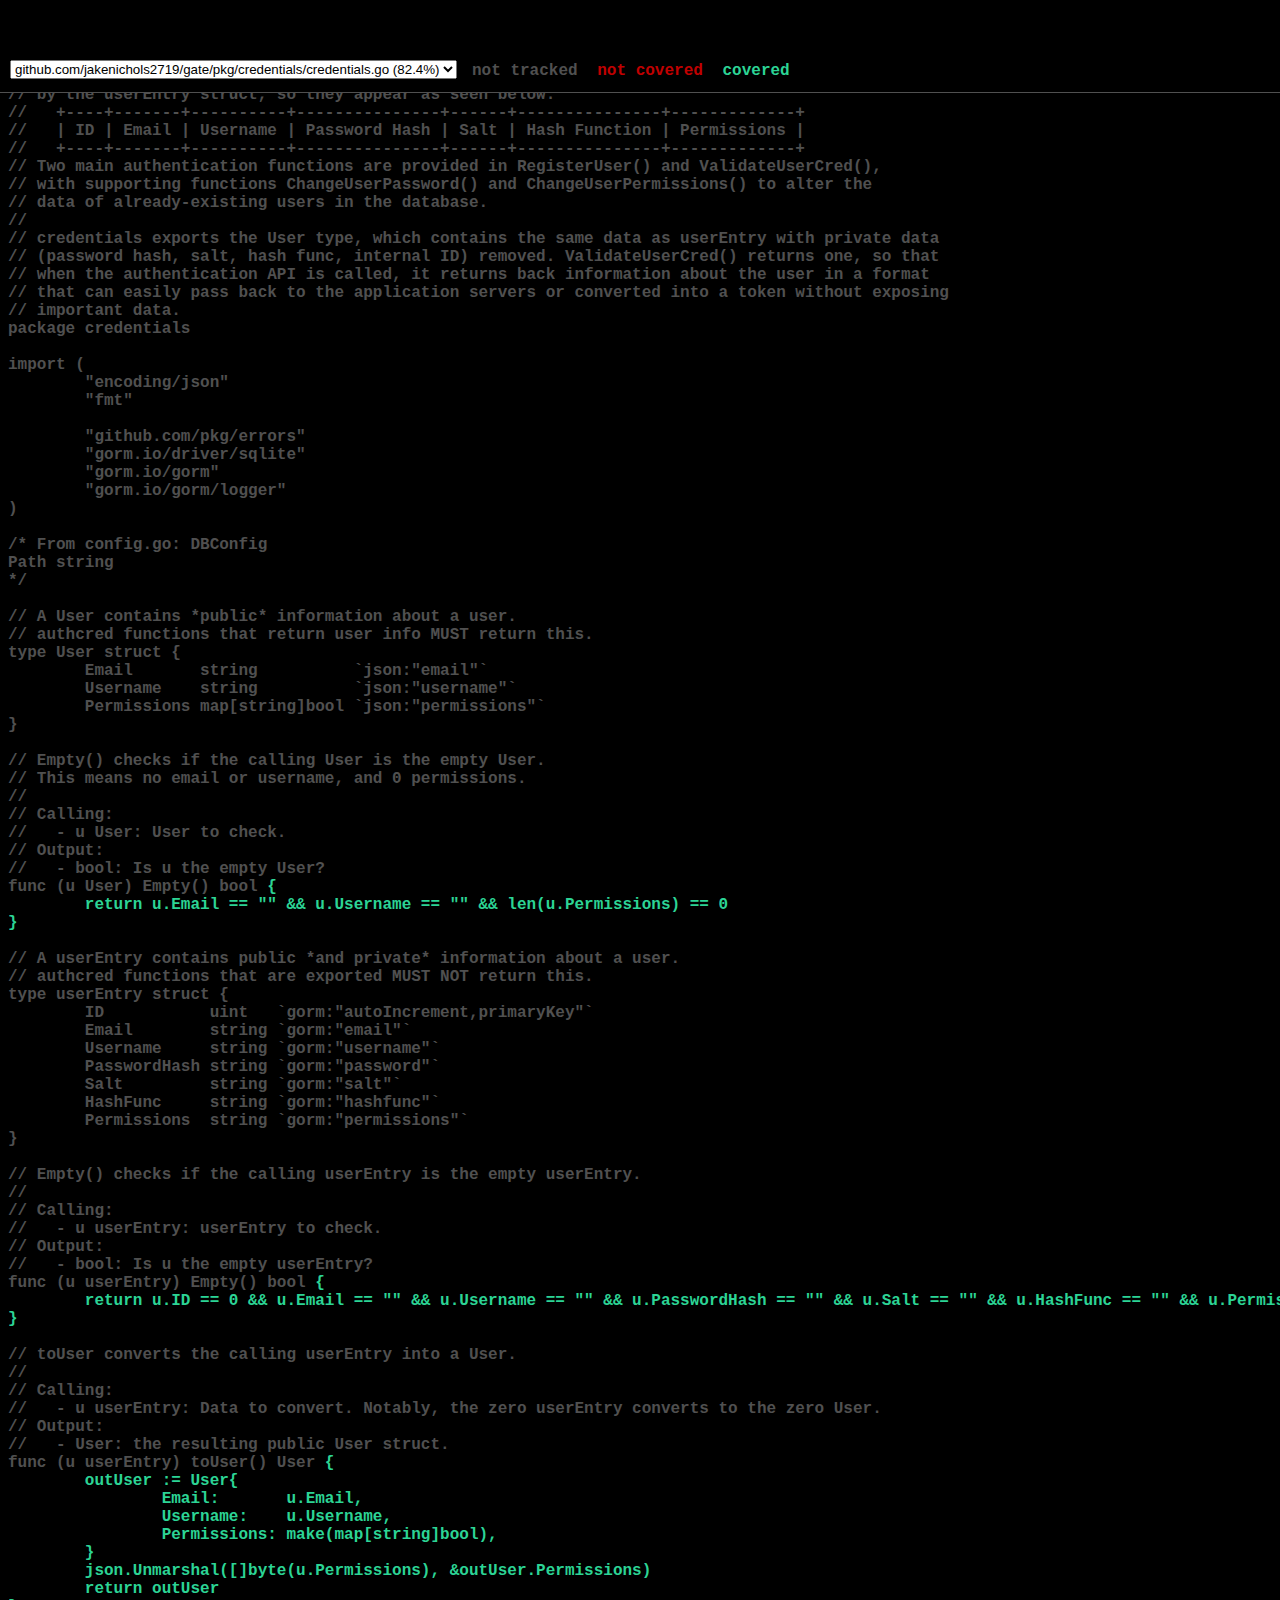
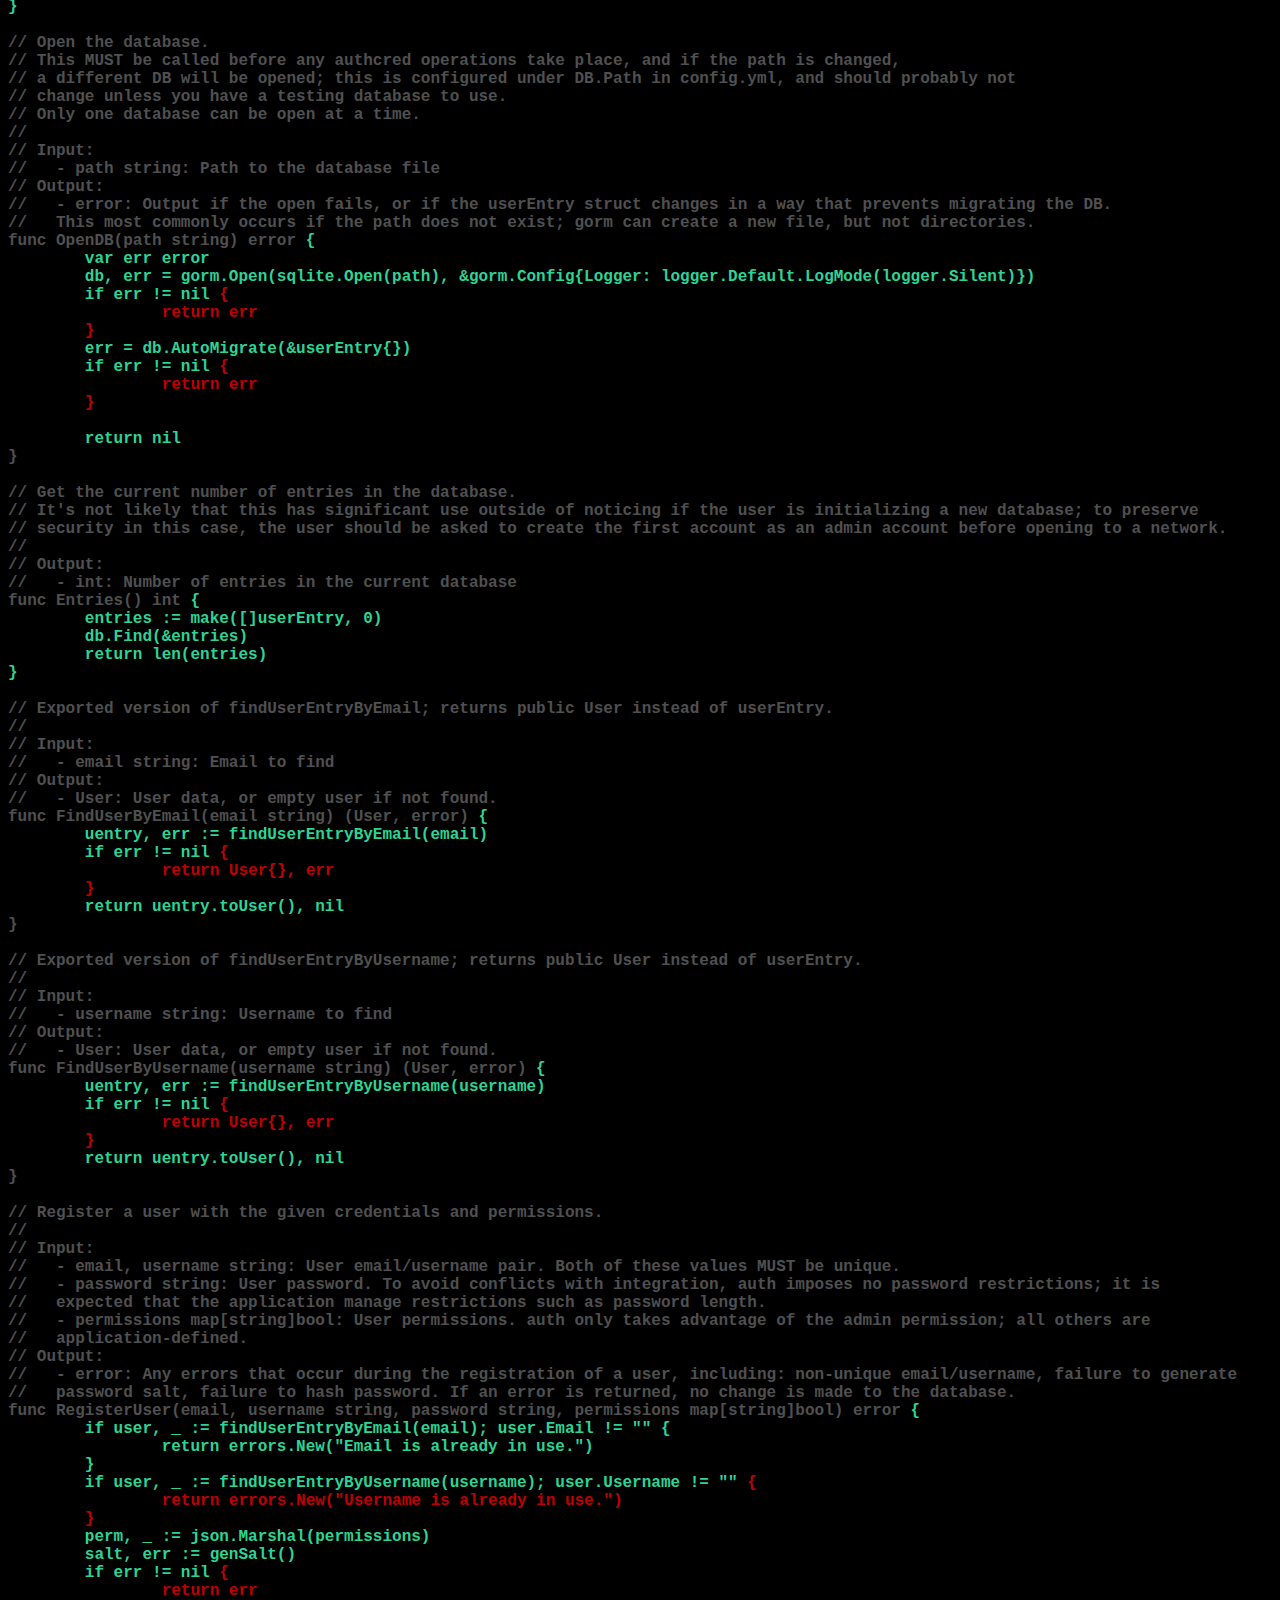
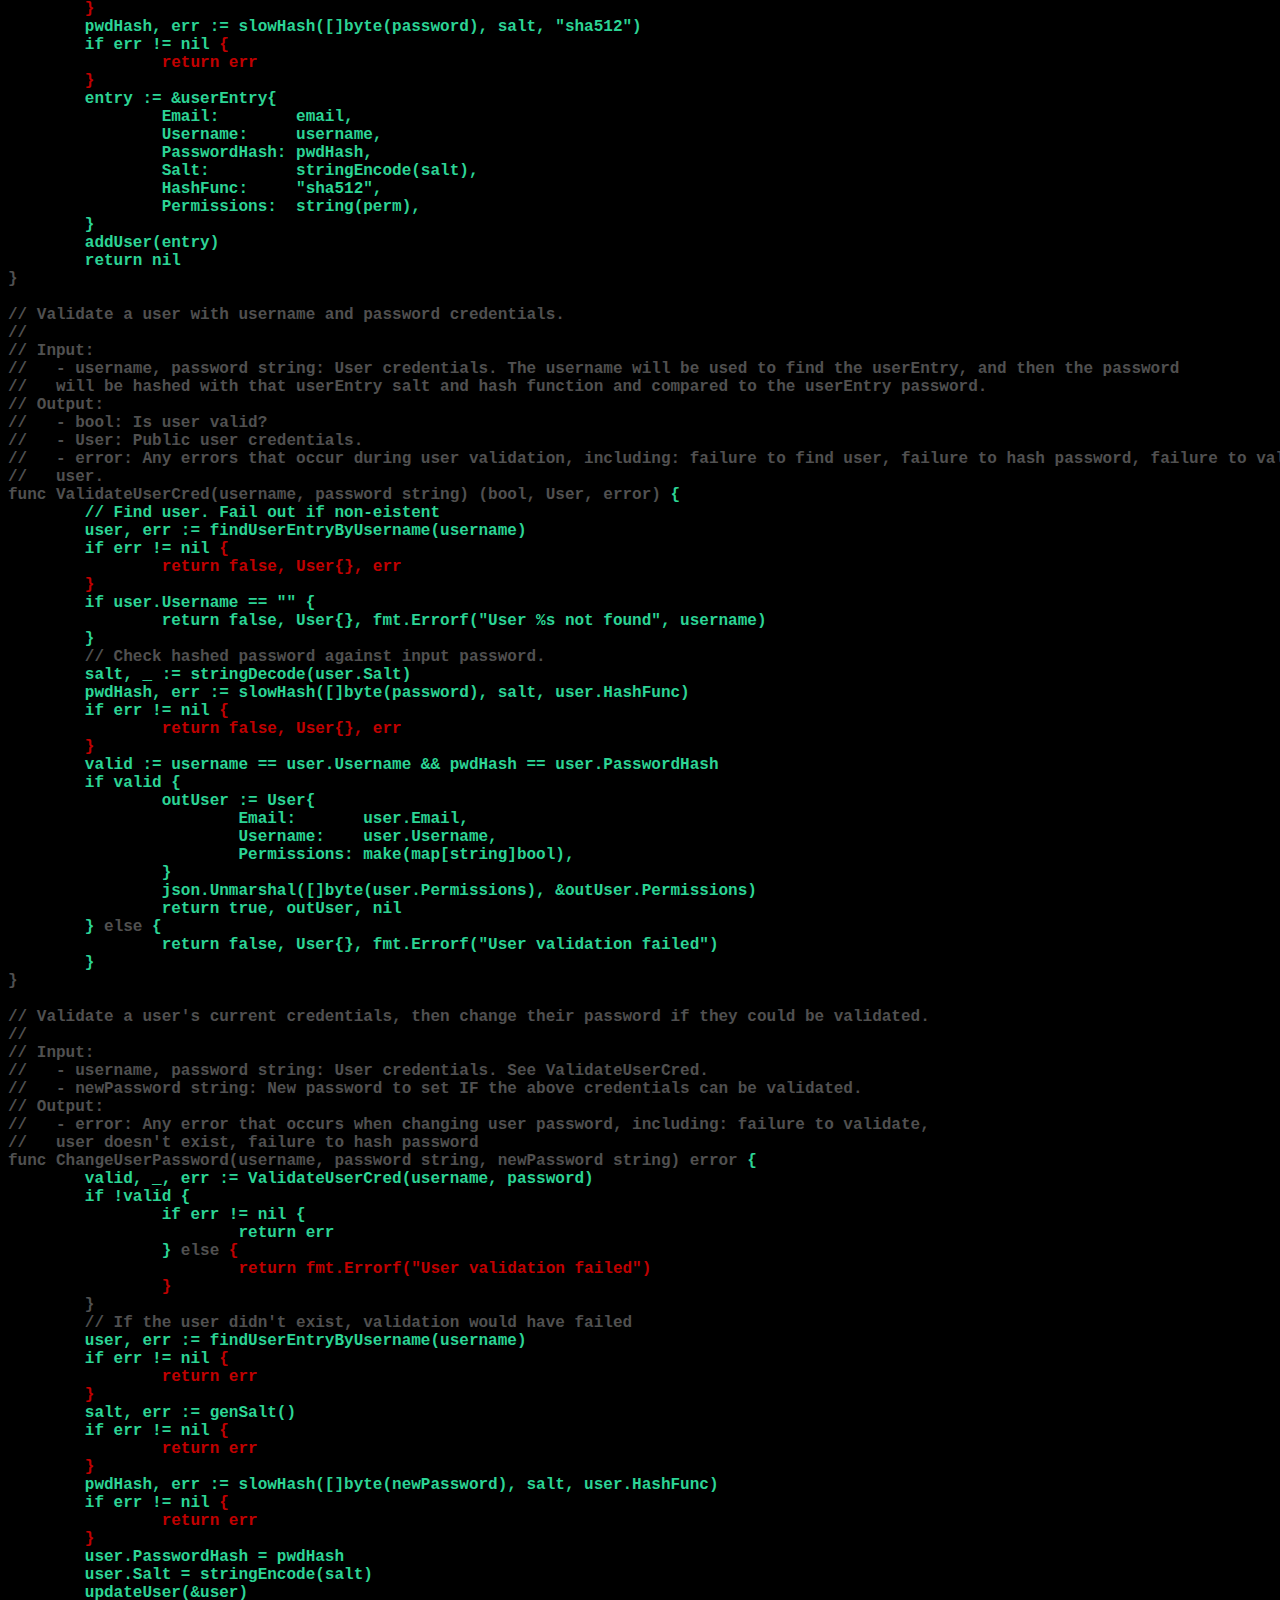
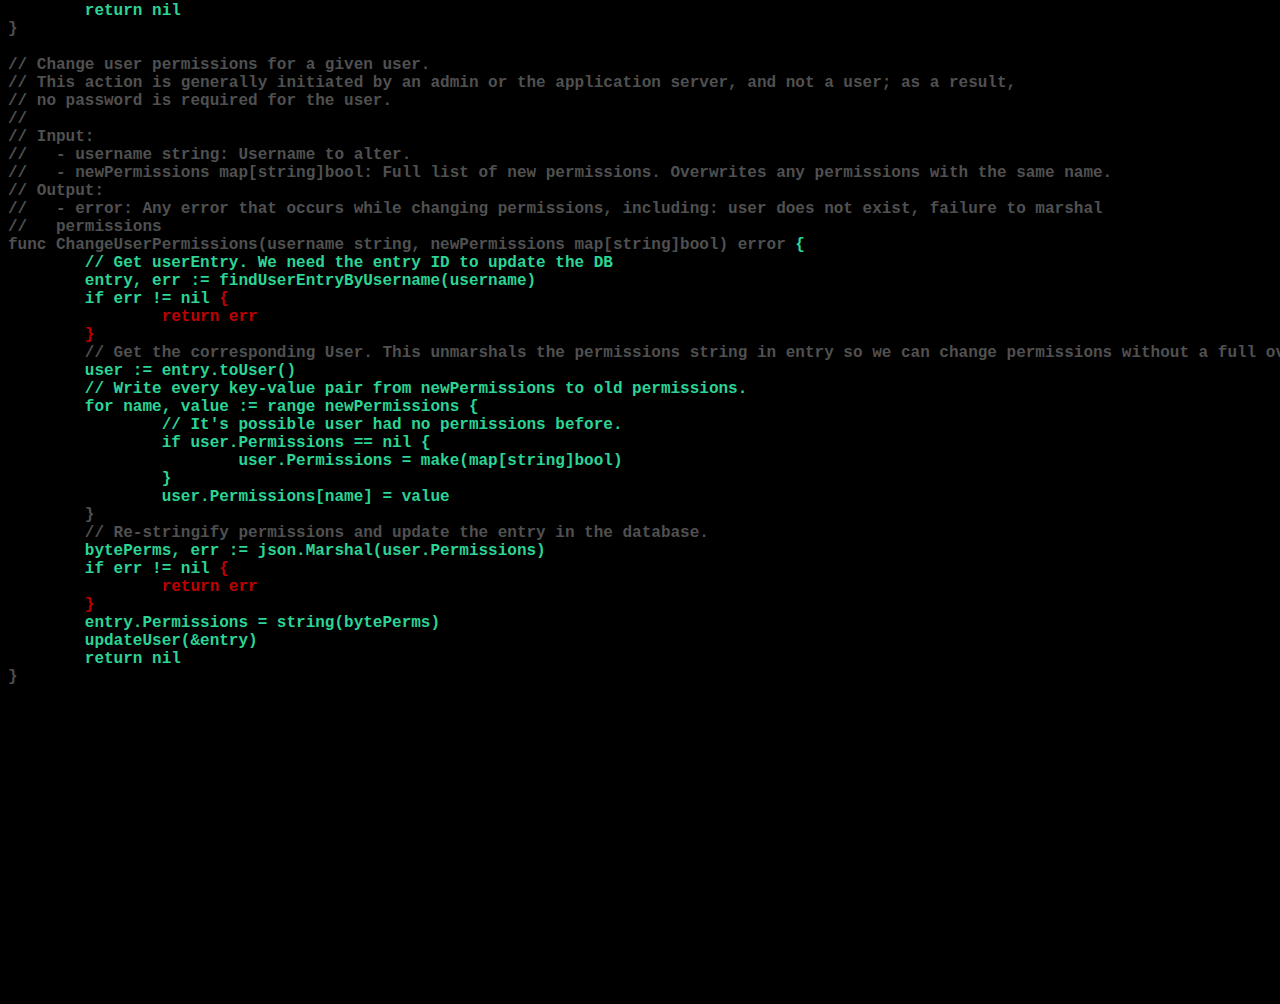
<file: dat/testing/coverage.html>
<!DOCTYPE html>
<html>
	<head>
		<meta http-equiv="Content-Type" content="text/html; charset=utf-8">
		<title>credentials: Go Coverage Report</title>
		<style>
			body {
				background: black;
				color: rgb(80, 80, 80);
			}
			body, pre, #legend span {
				font-family: Menlo, monospace;
				font-weight: bold;
			}
			#topbar {
				background: black;
				position: fixed;
				top: 0; left: 0; right: 0;
				height: 42px;
				border-bottom: 1px solid rgb(80, 80, 80);
			}
			#content {
				margin-top: 50px;
			}
			#nav, #legend {
				float: left;
				margin-left: 10px;
			}
			#legend {
				margin-top: 12px;
			}
			#nav {
				margin-top: 10px;
			}
			#legend span {
				margin: 0 5px;
			}
			.cov0 { color: rgb(192, 0, 0) }
.cov1 { color: rgb(128, 128, 128) }
.cov2 { color: rgb(116, 140, 131) }
.cov3 { color: rgb(104, 152, 134) }
.cov4 { color: rgb(92, 164, 137) }
.cov5 { color: rgb(80, 176, 140) }
.cov6 { color: rgb(68, 188, 143) }
.cov7 { color: rgb(56, 200, 146) }
.cov8 { color: rgb(44, 212, 149) }
.cov9 { color: rgb(32, 224, 152) }
.cov10 { color: rgb(20, 236, 155) }

		</style>
	</head>
	<body>
		<div id="topbar">
			<div id="nav">
				<select id="files">
				
				<option value="file0">github.com/jakenichols2719/gate/pkg/credentials/credentials.go (82.4%)</option>
				
				<option value="file1">github.com/jakenichols2719/gate/pkg/credentials/dbaccess.go (100.0%)</option>
				
				<option value="file2">github.com/jakenichols2719/gate/pkg/credentials/hashing.go (82.6%)</option>
				
				<option value="file3">github.com/jakenichols2719/gate/pkg/gatecode/gatecode.go (100.0%)</option>
				
				<option value="file4">github.com/jakenichols2719/gate/pkg/gatekey/gatekey.go (100.0%)</option>
				
				<option value="file5">github.com/jakenichols2719/gate/pkg/mail/mail.go (100.0%)</option>
				
				</select>
			</div>
			<div id="legend">
				<span>not tracked</span>
			
				<span class="cov0">not covered</span>
				<span class="cov8">covered</span>
			
			</div>
		</div>
		<div id="content">
		
		<pre class="file" id="file0" style="display: none">// Package credentials handles the authentication of users using username-password pairs.
// Each user is stored as a userEntry in a local database. The database columns are defined
// by the userEntry struct, so they appear as seen below:
//   +----+-------+----------+---------------+------+---------------+-------------+
//   | ID | Email | Username | Password Hash | Salt | Hash Function | Permissions |
//   +----+-------+----------+---------------+------+---------------+-------------+
// Two main authentication functions are provided in RegisterUser() and ValidateUserCred(),
// with supporting functions ChangeUserPassword() and ChangeUserPermissions() to alter the
// data of already-existing users in the database.
//
// credentials exports the User type, which contains the same data as userEntry with private data
// (password hash, salt, hash func, internal ID) removed. ValidateUserCred() returns one, so that
// when the authentication API is called, it returns back information about the user in a format
// that can easily pass back to the application servers or converted into a token without exposing
// important data.
package credentials

import (
        "encoding/json"
        "fmt"

        "github.com/pkg/errors"
        "gorm.io/driver/sqlite"
        "gorm.io/gorm"
        "gorm.io/gorm/logger"
)

/* From config.go: DBConfig
Path string
*/

// A User contains *public* information about a user.
// authcred functions that return user info MUST return this.
type User struct {
        Email       string          `json:"email"`
        Username    string          `json:"username"`
        Permissions map[string]bool `json:"permissions"`
}

// Empty() checks if the calling User is the empty User.
// This means no email or username, and 0 permissions.
//
// Calling:
//   - u User: User to check.
// Output:
//   - bool: Is u the empty User?
func (u User) Empty() bool <span class="cov8" title="1">{
        return u.Email == "" &amp;&amp; u.Username == "" &amp;&amp; len(u.Permissions) == 0
}</span>

// A userEntry contains public *and private* information about a user.
// authcred functions that are exported MUST NOT return this.
type userEntry struct {
        ID           uint   `gorm:"autoIncrement,primaryKey"`
        Email        string `gorm:"email"`
        Username     string `gorm:"username"`
        PasswordHash string `gorm:"password"`
        Salt         string `gorm:"salt"`
        HashFunc     string `gorm:"hashfunc"`
        Permissions  string `gorm:"permissions"`
}

// Empty() checks if the calling userEntry is the empty userEntry.
//
// Calling:
//   - u userEntry: userEntry to check.
// Output:
//   - bool: Is u the empty userEntry?
func (u userEntry) Empty() bool <span class="cov8" title="1">{
        return u.ID == 0 &amp;&amp; u.Email == "" &amp;&amp; u.Username == "" &amp;&amp; u.PasswordHash == "" &amp;&amp; u.Salt == "" &amp;&amp; u.HashFunc == "" &amp;&amp; u.Permissions == ""
}</span>

// toUser converts the calling userEntry into a User.
//
// Calling:
//   - u userEntry: Data to convert. Notably, the zero userEntry converts to the zero User.
// Output:
//   - User: the resulting public User struct.
func (u userEntry) toUser() User <span class="cov8" title="1">{
        outUser := User{
                Email:       u.Email,
                Username:    u.Username,
                Permissions: make(map[string]bool),
        }
        json.Unmarshal([]byte(u.Permissions), &amp;outUser.Permissions)
        return outUser
}</span>

// Open the database.
// This MUST be called before any authcred operations take place, and if the path is changed,
// a different DB will be opened; this is configured under DB.Path in config.yml, and should probably not
// change unless you have a testing database to use.
// Only one database can be open at a time.
//
// Input:
//   - path string: Path to the database file
// Output:
//   - error: Output if the open fails, or if the userEntry struct changes in a way that prevents migrating the DB.
//   This most commonly occurs if the path does not exist; gorm can create a new file, but not directories.
func OpenDB(path string) error <span class="cov8" title="1">{
        var err error
        db, err = gorm.Open(sqlite.Open(path), &amp;gorm.Config{Logger: logger.Default.LogMode(logger.Silent)})
        if err != nil </span><span class="cov0" title="0">{
                return err
        }</span>
        <span class="cov8" title="1">err = db.AutoMigrate(&amp;userEntry{})
        if err != nil </span><span class="cov0" title="0">{
                return err
        }</span>

        <span class="cov8" title="1">return nil</span>
}

// Get the current number of entries in the database.
// It's not likely that this has significant use outside of noticing if the user is initializing a new database; to preserve
// security in this case, the user should be asked to create the first account as an admin account before opening to a network.
//
// Output:
//   - int: Number of entries in the current database
func Entries() int <span class="cov8" title="1">{
        entries := make([]userEntry, 0)
        db.Find(&amp;entries)
        return len(entries)
}</span>

// Exported version of findUserEntryByEmail; returns public User instead of userEntry.
//
// Input:
//   - email string: Email to find
// Output:
//   - User: User data, or empty user if not found.
func FindUserByEmail(email string) (User, error) <span class="cov8" title="1">{
        uentry, err := findUserEntryByEmail(email)
        if err != nil </span><span class="cov0" title="0">{
                return User{}, err
        }</span>
        <span class="cov8" title="1">return uentry.toUser(), nil</span>
}

// Exported version of findUserEntryByUsername; returns public User instead of userEntry.
//
// Input:
//   - username string: Username to find
// Output:
//   - User: User data, or empty user if not found.
func FindUserByUsername(username string) (User, error) <span class="cov8" title="1">{
        uentry, err := findUserEntryByUsername(username)
        if err != nil </span><span class="cov0" title="0">{
                return User{}, err
        }</span>
        <span class="cov8" title="1">return uentry.toUser(), nil</span>
}

// Register a user with the given credentials and permissions.
//
// Input:
//   - email, username string: User email/username pair. Both of these values MUST be unique.
//   - password string: User password. To avoid conflicts with integration, auth imposes no password restrictions; it is
//   expected that the application manage restrictions such as password length.
//   - permissions map[string]bool: User permissions. auth only takes advantage of the admin permission; all others are
//   application-defined.
// Output:
//   - error: Any errors that occur during the registration of a user, including: non-unique email/username, failure to generate
//   password salt, failure to hash password. If an error is returned, no change is made to the database.
func RegisterUser(email, username string, password string, permissions map[string]bool) error <span class="cov8" title="1">{
        if user, _ := findUserEntryByEmail(email); user.Email != "" </span><span class="cov8" title="1">{
                return errors.New("Email is already in use.")
        }</span>
        <span class="cov8" title="1">if user, _ := findUserEntryByUsername(username); user.Username != "" </span><span class="cov0" title="0">{
                return errors.New("Username is already in use.")
        }</span>
        <span class="cov8" title="1">perm, _ := json.Marshal(permissions)
        salt, err := genSalt()
        if err != nil </span><span class="cov0" title="0">{
                return err
        }</span>
        <span class="cov8" title="1">pwdHash, err := slowHash([]byte(password), salt, "sha512")
        if err != nil </span><span class="cov0" title="0">{
                return err
        }</span>
        <span class="cov8" title="1">entry := &amp;userEntry{
                Email:        email,
                Username:     username,
                PasswordHash: pwdHash,
                Salt:         stringEncode(salt),
                HashFunc:     "sha512",
                Permissions:  string(perm),
        }
        addUser(entry)
        return nil</span>
}

// Validate a user with username and password credentials.
//
// Input:
//   - username, password string: User credentials. The username will be used to find the userEntry, and then the password
//   will be hashed with that userEntry salt and hash function and compared to the userEntry password.
// Output:
//   - bool: Is user valid?
//   - User: Public user credentials.
//   - error: Any errors that occur during user validation, including: failure to find user, failure to hash password, failure to validate
//   user.
func ValidateUserCred(username, password string) (bool, User, error) <span class="cov8" title="1">{
        // Find user. Fail out if non-eistent
        user, err := findUserEntryByUsername(username)
        if err != nil </span><span class="cov0" title="0">{
                return false, User{}, err
        }</span>
        <span class="cov8" title="1">if user.Username == "" </span><span class="cov8" title="1">{
                return false, User{}, fmt.Errorf("User %s not found", username)
        }</span>
        // Check hashed password against input password.
        <span class="cov8" title="1">salt, _ := stringDecode(user.Salt)
        pwdHash, err := slowHash([]byte(password), salt, user.HashFunc)
        if err != nil </span><span class="cov0" title="0">{
                return false, User{}, err
        }</span>
        <span class="cov8" title="1">valid := username == user.Username &amp;&amp; pwdHash == user.PasswordHash
        if valid </span><span class="cov8" title="1">{
                outUser := User{
                        Email:       user.Email,
                        Username:    user.Username,
                        Permissions: make(map[string]bool),
                }
                json.Unmarshal([]byte(user.Permissions), &amp;outUser.Permissions)
                return true, outUser, nil
        }</span> else<span class="cov8" title="1"> {
                return false, User{}, fmt.Errorf("User validation failed")
        }</span>
}

// Validate a user's current credentials, then change their password if they could be validated.
//
// Input:
//   - username, password string: User credentials. See ValidateUserCred.
//   - newPassword string: New password to set IF the above credentials can be validated.
// Output:
//   - error: Any error that occurs when changing user password, including: failure to validate,
//   user doesn't exist, failure to hash password
func ChangeUserPassword(username, password string, newPassword string) error <span class="cov8" title="1">{
        valid, _, err := ValidateUserCred(username, password)
        if !valid </span><span class="cov8" title="1">{
                if err != nil </span><span class="cov8" title="1">{
                        return err
                }</span> else<span class="cov0" title="0"> {
                        return fmt.Errorf("User validation failed")
                }</span>
        }
        // If the user didn't exist, validation would have failed
        <span class="cov8" title="1">user, err := findUserEntryByUsername(username)
        if err != nil </span><span class="cov0" title="0">{
                return err
        }</span>
        <span class="cov8" title="1">salt, err := genSalt()
        if err != nil </span><span class="cov0" title="0">{
                return err
        }</span>
        <span class="cov8" title="1">pwdHash, err := slowHash([]byte(newPassword), salt, user.HashFunc)
        if err != nil </span><span class="cov0" title="0">{
                return err
        }</span>
        <span class="cov8" title="1">user.PasswordHash = pwdHash
        user.Salt = stringEncode(salt)
        updateUser(&amp;user)
        return nil</span>
}

// Change user permissions for a given user.
// This action is generally initiated by an admin or the application server, and not a user; as a result,
// no password is required for the user.
//
// Input:
//   - username string: Username to alter.
//   - newPermissions map[string]bool: Full list of new permissions. Overwrites any permissions with the same name.
// Output:
//   - error: Any error that occurs while changing permissions, including: user does not exist, failure to marshal
//   permissions
func ChangeUserPermissions(username string, newPermissions map[string]bool) error <span class="cov8" title="1">{
        // Get userEntry. We need the entry ID to update the DB
        entry, err := findUserEntryByUsername(username)
        if err != nil </span><span class="cov0" title="0">{
                return err
        }</span>
        // Get the corresponding User. This unmarshals the permissions string in entry so we can change permissions without a full overwrite.
        <span class="cov8" title="1">user := entry.toUser()
        // Write every key-value pair from newPermissions to old permissions.
        for name, value := range newPermissions </span><span class="cov8" title="1">{
                // It's possible user had no permissions before.
                if user.Permissions == nil </span><span class="cov8" title="1">{
                        user.Permissions = make(map[string]bool)
                }</span>
                <span class="cov8" title="1">user.Permissions[name] = value</span>
        }
        // Re-stringify permissions and update the entry in the database.
        <span class="cov8" title="1">bytePerms, err := json.Marshal(user.Permissions)
        if err != nil </span><span class="cov0" title="0">{
                return err
        }</span>
        <span class="cov8" title="1">entry.Permissions = string(bytePerms)
        updateUser(&amp;entry)
        return nil</span>
}
</pre>
		
		<pre class="file" id="file1" style="display: none">package credentials

import (
        "fmt"

        "gorm.io/gorm"
)

var db *gorm.DB

// Add a userEntry to the database.
//
// Input:
//   - in *userEntry: User entry to add.
// Output:
//   - error: Returned if the database is closed.
func addUser(in *userEntry) error <span class="cov8" title="1">{
        if db == nil </span><span class="cov8" title="1">{
                return fmt.Errorf("addUser failed; database not open")
        }</span>
        <span class="cov8" title="1">db.Create(in)
        return nil</span>
}

// Update a userEntry in the database.
//
// Input:
//   - in *userEntry: User entry to alter. GORM manages this operation using primary key, which is the
//   int id of the entry. Highly suggest you don't try changing that.
// Output:
//   - error: Returned if the database is closed.
func updateUser(in *userEntry) error <span class="cov8" title="1">{
        if db == nil </span><span class="cov8" title="1">{
                return fmt.Errorf("updateUser failed; database not open")
        }</span>
        <span class="cov8" title="1">db.Save(in)
        return nil</span>
}

// Find a userEntry in the database by its email.
//
// Input:
//   - find string: Email to find.
// Output:
//   - out userEntry: The resulting userEntry.
//   - err error: Returned if the database is closed.
func findUserEntryByEmail(find string) (out userEntry, err error) <span class="cov8" title="1">{
        if db == nil </span><span class="cov8" title="1">{
                err = fmt.Errorf("findUser failed; database not open")
        }</span> else<span class="cov8" title="1"> {
                db.Where("email = ?", find).First(&amp;out)
        }</span>
        <span class="cov8" title="1">return</span>
}

// Find a userEntry in the database by its username.
//
// Input:
//   - find string: Username to find.
// Output:
//   - out userEntry: The resulting userEntry.
//   - err error: Returned if the database is closed.
func findUserEntryByUsername(find string) (out userEntry, err error) <span class="cov8" title="1">{
        if db == nil </span><span class="cov8" title="1">{
                err = fmt.Errorf("findUser failed; database not open")
        }</span> else<span class="cov8" title="1"> {
                db.Where("Username = ?", find).First(&amp;out)
        }</span>
        <span class="cov8" title="1">return</span>
}
</pre>
		
		<pre class="file" id="file2" style="display: none">package credentials

import (
        "crypto/rand"
        "crypto/sha512"
        "encoding/base64"
        "hash"
        "time"

        "github.com/pkg/errors"
)

// stringEncode is shorthand for base64.URLEncoding.EncodeToString().
var stringEncode func([]byte) string = base64.RawURLEncoding.EncodeToString

// stringDecode is shorthand for base64.URLEncoding.DecodeString().
var stringDecode func(string) ([]byte, error) = base64.RawURLEncoding.DecodeString

// Creates a length 64 random byte string.
//
// Output:
//   - []byte: Byte string
//   - error: Currently always nil. Error handling for read/write calls is currently a project-wide issue.
func genSalt() ([]byte, error) <span class="cov8" title="1">{
        salt := make([]byte, 64)
        bytesRead := 0
        // Make 3 attempts to generate salt value.
        for attempts := 0; attempts &lt; 3 &amp;&amp; bytesRead &lt; 64; attempts++ </span><span class="cov8" title="1">{
                attBytesRead, err := rand.Read(salt[bytesRead:])
                bytesRead += attBytesRead
                // We do need to check the error here, but it may not be fatal (EOF). This error handling behavior could be improved.
                // It is usually OS-related and asks the user to wait for the syscall to be available for random generation,
                // so if an error occurs and we didn't finish reading to salt, we'll wait for 100ms
                if err != nil &amp;&amp; bytesRead &lt; 64 </span><span class="cov0" title="0">{
                        time.Sleep(time.Millisecond * 100)
                }</span>
        }
        <span class="cov8" title="1">return salt, nil</span>
}

const hashRounds int = 131072 // 2^17
const minHashMS int = 20

// hfs is a map of string hash function names to a Go Hash object creator.
// See slowHash for an example of usage.
var hfs map[string]func() hash.Hash = map[string]func() hash.Hash{
        "sha512": sha512.New,
}

// Hashes a byte string VERY SLOWLY with a specific hashfunc supported by hfs.
// Any private value used in auth MUST be hashed through slowHash.
//
// Input:
//   - pwd, salt byte: Password (or other string) to hash, and the salt to hash it with.
//   - hashFunc string: Hash function to use. Must be a key in hfs.
// Output:
//   - string: Output hashed value
//   - error: Any error that occurs, including: unsupported hash function
func slowHash(pwd, salt []byte, hashFunc string) (string, error) <span class="cov8" title="1">{
        // Get hash func. Return error if not supported
        f, ok := hfs[hashFunc]
        if !ok </span><span class="cov0" title="0">{
                return "", errors.Errorf("Hash function %s not supported", hashFunc)
        }</span>
        <span class="cov8" title="1">hf := f()
        pwd_full := append(pwd, salt...)
        pwd_hash := make([]byte, base64.URLEncoding.EncodedLen(hf.Size()))
        // Initial hash into pwd_hash
        if _, err := hf.Write(pwd_full); err != nil </span><span class="cov0" title="0">{
                return "", err
        }</span> else<span class="cov8" title="1"> {
                pwd_hash = hf.Sum(nil)
        }</span>
        // Repeatedly hash for 2^17 rounds.
        <span class="cov8" title="1">for i := 0; i &lt; 131072; i++ </span><span class="cov8" title="1">{
                if _, err := hf.Write(pwd_hash); err != nil </span><span class="cov0" title="0">{
                        return "", err
                }</span> else<span class="cov8" title="1"> {
                        pwd_hash = hf.Sum(nil)
                }</span>
        }
        // Encode using base64URL
        <span class="cov8" title="1">encodedHash := stringEncode(pwd_hash)
        return encodedHash, nil</span>
}
</pre>
		
		<pre class="file" id="file3" style="display: none">// Package gatecode implements short-term code authentication, as opposed to gatekey's more long-term access.
//
// Generally speaking, gatecode should be used in tandem with a separate package capable of remote communication with users.
// gate provides [pkg/authmail] for this purpose. A regular control flow with gatecode may look like:
//   email := getUserEmailSomehow()
//   code := gatecode.NewGateCode(email)
//   sendEmailToUserSomehow(email, code)
//   ...
//   recEmail, recCode := receiveInputFromUserSomehow()
//   valid := gatecode.ValidateGateCode(recEmail, recCode)
// gatecode does not currently protect against abandoned codes, so there's a risk of filling up memory.
package gatecode

import (
        "math/rand"
        "time"
)

// An gateCode stores the email and code needed to validate, in addition to an expiration time.
type gateCode struct {
        Email   string
        Code    string
        Created time.Time
        Expires time.Time
}

// activeCodes maps emails to their respective codes.
var activeCodes map[string]*gateCode = make(map[string]*gateCode)

// letters contains a list of valid runes used in authorization codes.
var letters = []rune("ABCDEFGHIJKLMNOPQRSTUVWXYZ")

// Generates a ct-length authorization code using all-caps letters.
//
// Input:
//   - ct int: Number of characters to generate
// Output:
//   - string: string authorization code
func genCode(ct int) string <span class="cov8" title="1">{
        seq := make([]rune, ct)
        for i := range seq </span><span class="cov8" title="1">{
                seq[i] = letters[rand.Intn(len(letters))]
        }</span>
        <span class="cov8" title="1">return string(seq)</span>
}

// Generates a new authorization code, and stores it in memory for checking later.
//
// Input:
//   - email string: Output code will be attached to this email. See authmail for how mail is sent.
// Output:
//   - string: string authorization code.
func NewGateCode(email string) string <span class="cov8" title="1">{
        now := time.Now()
        newCode := &amp;gateCode{
                Email:   email,
                Code:    genCode(6),
                Created: now,
                Expires: now.Add(time.Minute * 5),
        }
        activeCodes[email] = newCode
        return newCode.Code
}</span>

// Validates a given authorization code against an email.
//
// Input:
//   - email, code string: Both the email and code must match records.
// Output:
//   - bool: Represents code validity. true if code correct and unexpired, false if email incorrect, code incorrect, or expired.
func ValidateGateCode(email, code string) bool <span class="cov8" title="1">{
        storedCode, ok := activeCodes[email]
        if !ok </span><span class="cov8" title="1">{
                return false
        }</span>
        <span class="cov8" title="1">if storedCode.Code == code &amp;&amp; storedCode.Expires.After(time.Now()) </span><span class="cov8" title="1">{
                delete(activeCodes, email)
                return true
        }</span> else<span class="cov8" title="1"> {
                delete(activeCodes, email)
                return false
        }</span>
}
</pre>
		
		<pre class="file" id="file4" style="display: none">package gatekey

import (
        "crypto/hmac"
        "crypto/sha256"
        "encoding/base64"
        "encoding/json"
        "strings"
        "time"
)

// jwtHeader: `auth` treats these as constants.
type GateKeyHeader struct {
        Algorithm string `json:"alg"`
        Type      string `json:"typ"`
}

// jwtBody: Token claims. All are registered except access, which is private.
type GateKeyBody struct {
        Issuer      string          `json:"iss"`
        ForUser     string          `json:"sub"`
        Permissions map[string]bool `json:"permissions"`
        Created     int64           `json:"iat"`
        Expires     int64           `json:"exp"`
}

// Gate key structure.
// GateKeys are a valid JWT struct, and can be exported/validated as one.
type GateKey struct {
        Header GateKeyHeader
        Body   GateKeyBody
}

// Generate a new GateKey.
//
// Input:
//   - username string: Attaches this key to a specific user.
//   - permissions map[string]bool: Represents the user permissions that this key grants
//   - expiry time.Duration: A *duration* for how long the token should last.
// Output:
//   - *jwt
func NewGateKey(username string, permissions map[string]bool, expiry time.Duration) *GateKey <span class="cov8" title="1">{
        return &amp;GateKey{
                GateKeyHeader{
                        Algorithm: "sha256",
                        Type:      "jwt",
                },
                GateKeyBody{
                        Issuer:      "auth",
                        ForUser:     username,
                        Permissions: permissions,
                        Created:     time.Now().Unix(),
                        Expires:     time.Now().Add(expiry).Unix(),
                },
        }
}</span>

// Export a GateKey.
// This and Verify are inverse operations; the same secret MUST be used in both for correct results.
//
// Input:
//   - key *GateKey: Key to export. Should be non-nil.
//   - secret []byte: Signing secret.
// Output:
//   - string: Exported key
func Export(key *GateKey, secret []byte) string <span class="cov8" title="1">{
        h := hmac.New(sha256.New, secret)
        // Marshal and encode the JWT header/body separately
        head, _ := json.Marshal(key.Header)
        headStr := base64.RawURLEncoding.EncodeToString(head)
        body, _ := json.Marshal(key.Body)
        bodyStr := base64.RawURLEncoding.EncodeToString(body)
        // Write head.body to the hashing algorithm
        h.Write([]byte(
                headStr + "." + bodyStr,
        ))
        // Get the signature from the hash
        signature := base64.RawURLEncoding.EncodeToString(h.Sum(nil))
        // Concatenate head.body.signature
        return headStr + "." + bodyStr + "." + signature
}</span>

// Verify an exported GateKey.
// This and Export are inverse operations; the same secret MUST be used in both for correct results.
// Notably, this returns a bool representing validity AND an error. The error does not represent the state
// of the token, but any error that occured during validation. It is recommended that when checking if the
// result of Verify, if the bool output is false, that the error also be checked for a reason; if the error
// is nil, then the token has a valid format but is either not signed correctly or expired.
//
// Input:
//   - token string: Exported GateKey.
//   - secret []byte: Signing secret.
// Output:
//   - *GateKey: Resulting GateKey. nil if verification failed.
//   - bool: Is token valid?
//   - error: Any error that occurs during verification.
func Verify(token string, secret []byte) (*GateKey, bool, error) <span class="cov8" title="1">{
        items := strings.Split(token, ".")
        // Unmarshal and decode the JWT
        key := &amp;GateKey{}
        head, err := base64.RawURLEncoding.DecodeString(items[0])
        if err != nil </span><span class="cov8" title="1">{
                return nil, false, err
        }</span>
        <span class="cov8" title="1">err = json.Unmarshal([]byte(head), &amp;(key.Header))
        if err != nil </span><span class="cov8" title="1">{
                return nil, false, err
        }</span>
        <span class="cov8" title="1">body, err := base64.RawURLEncoding.DecodeString(items[1])
        if err != nil </span><span class="cov8" title="1">{
                return nil, false, err
        }</span>
        <span class="cov8" title="1">err = json.Unmarshal([]byte(body), &amp;(key.Body))
        if err != nil </span><span class="cov8" title="1">{
                return nil, false, err
        }</span>
        // Re-export the resulting key; should result in the exact same output
        <span class="cov8" title="1">expected := Export(key, secret)
        // Return verification eval result and new token
        expired := key.Body.Expires &lt; time.Now().Unix()
        return key, token == expected &amp;&amp; !expired, nil</span>
}
</pre>
		
		<pre class="file" id="file5" style="display: none">package mail

import (
        "fmt"
        "net/smtp"
)

// struct Host holds host data for sending SMTP through SES.
type Host struct {
        Username string
        Password string
        Host     string
        Port     int
        Sender   string
}

// Generate an smtp.PlainAuth based on a Host object.
//
// Input:
//   - host Host: Filled host data
// Output:
//   - smtp.Auth: Used in smtp.SendMail to authenticate with the SMTP provider.
func (host Host) plainAuth() smtp.Auth <span class="cov8" title="1">{
        return smtp.PlainAuth("", host.Username, host.Password, host.Host)
}</span>

// Generate a string address for contacting the SMTP host.
//
// Input:
//   - host Host: Filled host data
// Output:
//   - string: SMTP host address
func (host Host) address() string <span class="cov8" title="1">{
        return fmt.Sprintf("%s:%d", host.Host, host.Port)
}</span>

// Generate a new authentication message given a target email and a gate code.
//
// Input:
//   - sendTo string: Email to send the code to
//   - code string: Authentication code
// Output:
//   - []byte: Properly formatted message for sending through smtp.
func NewAuthMessage(sendTo string, code string) []byte <span class="cov8" title="1">{
        msg := fmt.Sprintf(
                "To: %s\r\n"+
                        "Subject: Authentication Code\r\n"+
                        "\r\n"+
                        "Your authentication code is %s.\n"+
                        "This code will expire in 5 minutes.\r\n",
                sendTo, code,
        )
        return []byte(msg)
}</span>

// Send a message from a Host to an email address.
//
// Input:
//   - sendFrom Host: SMTP host information
//   - sendTo string: Target email address
//   - msg []byte: Message to send. Use NewAuthMessage() to generate this.
// Output:
//   - error: Any error that occurs when sending mail. This only includes failure to *access* the SMTP server,
//   or invalid credentials; if all configuration is correct but the email fails to go through or sendTo is not
//   a valid address, no error will be returned.
func SendMessage(sendFrom Host, sendTo string, msg []byte) error <span class="cov8" title="1">{
        auth := sendFrom.plainAuth()
        target := []string{sendTo}
        addr := sendFrom.address()
        return smtp.SendMail(addr, auth, sendFrom.Sender, target, msg)
}</span>
</pre>
		
		</div>
	</body>
	<script>
	(function() {
		var files = document.getElementById('files');
		var visible;
		files.addEventListener('change', onChange, false);
		function select(part) {
			if (visible)
				visible.style.display = 'none';
			visible = document.getElementById(part);
			if (!visible)
				return;
			files.value = part;
			visible.style.display = 'block';
			location.hash = part;
		}
		function onChange() {
			select(files.value);
			window.scrollTo(0, 0);
		}
		if (location.hash != "") {
			select(location.hash.substr(1));
		}
		if (!visible) {
			select("file0");
		}
	})();
	</script>
</html>
</file>
